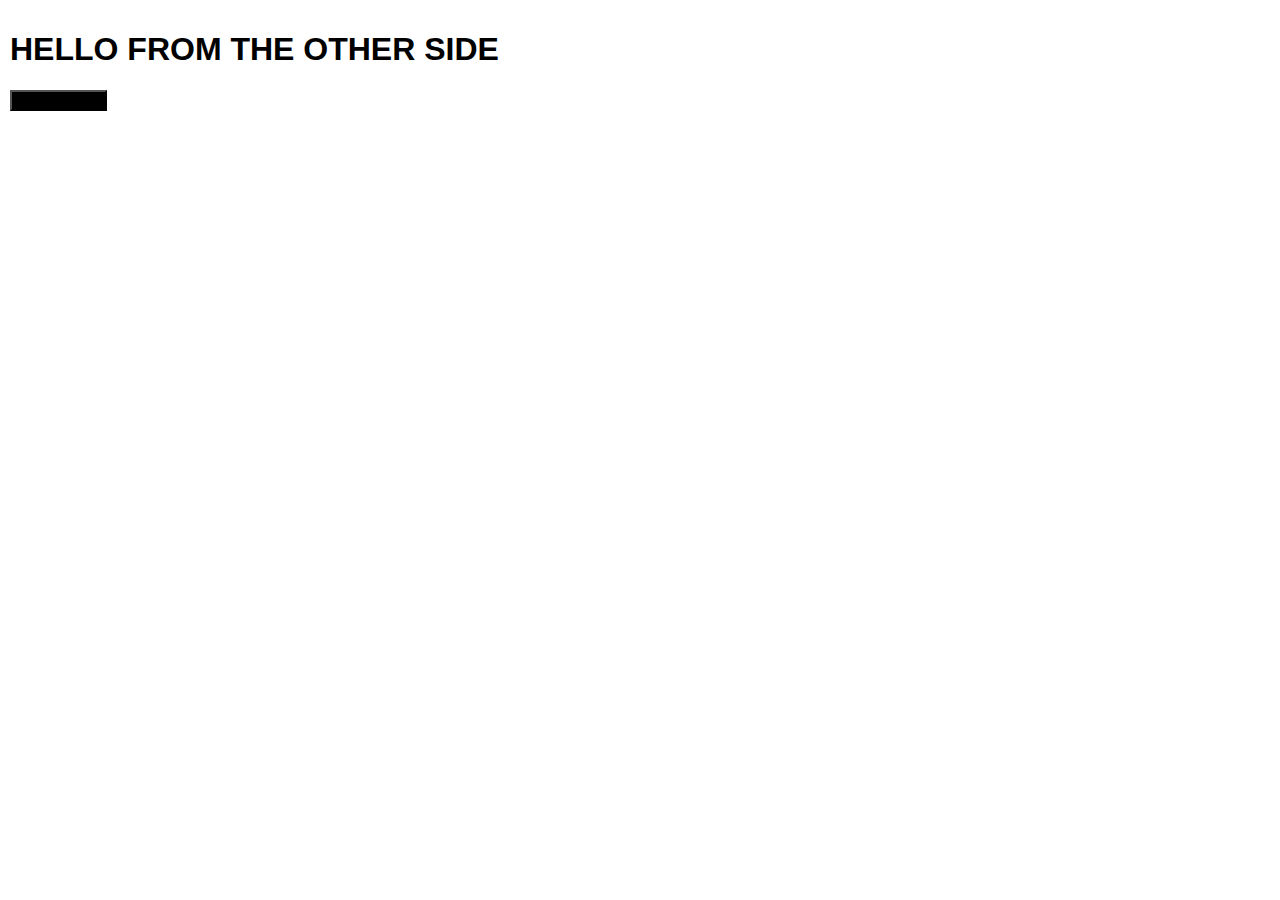
<file: web dev darkmode/index.html>
<!DOCTYPE html>
<html lang="en">
  <head>
    <meta charset="UTF-8" />
    <meta name="viewport" content="width=device-width, initial-scale=1.0" />
    <title>
      Dark Mode Switcher
    </title>
    <style>
      body {
        background-color: white;
        color: black;
        font-family: Helvetica, sans-serif;
        margin: 10px;
        text-transform: uppercase;
        display: grid;
      }
      button {
        background-color: black;
      }
    </style>
  </head>
  <body>
    <h1>
      hello from the other side
    </h1>
    <div>
      <button onclick="document.location='index-dark.html'" class="mybutton">
        DARK MODE
      </button>
    </div>
  </body>
</html>
</file>
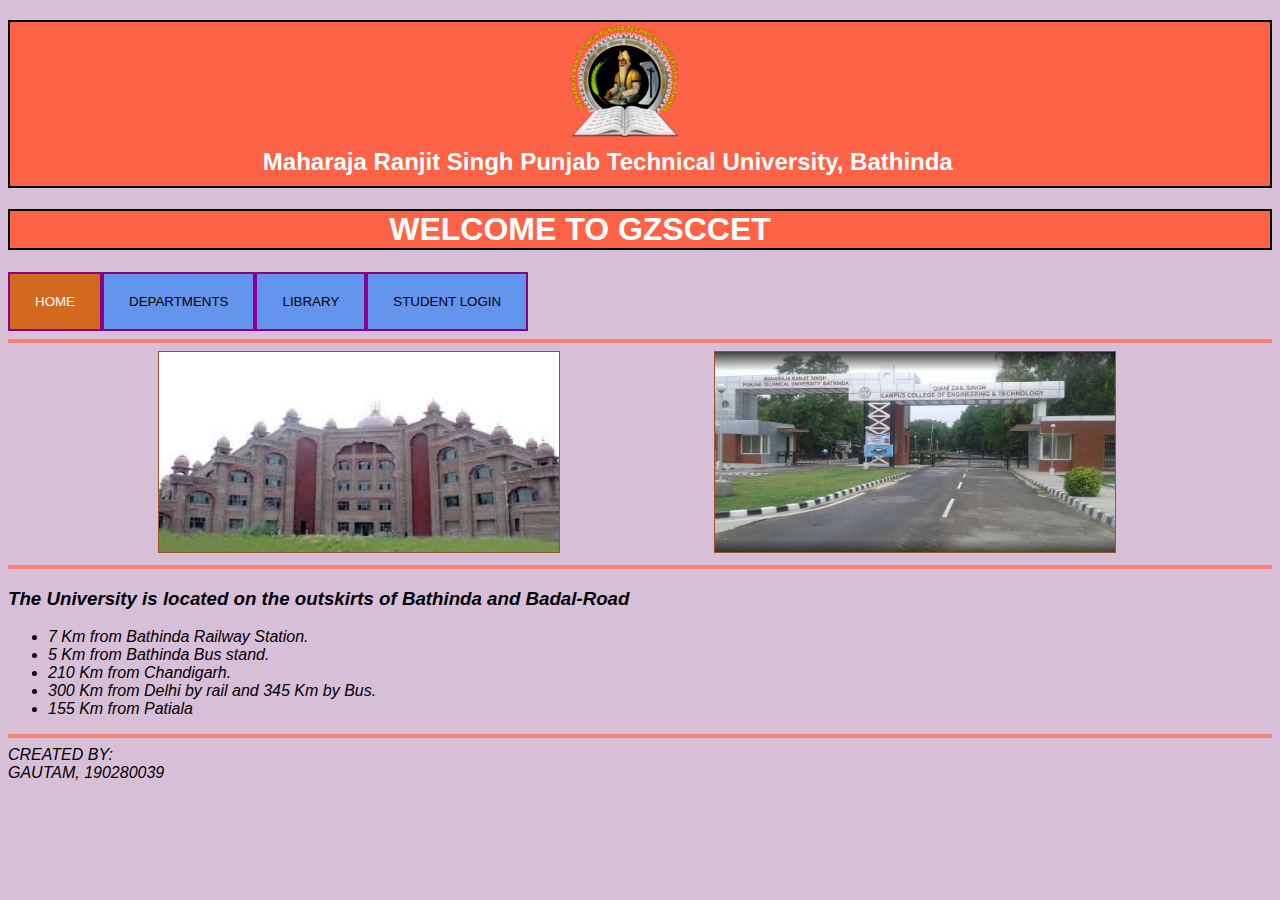
<file: Web Dev/index.html>
<!DOCTYPE html>
<html>
	<head>
		<title>
			HOME | GZSCCET
		</title>
		<link rel="stylesheet" href="style.css" />
	</head>
	<body>
		<div id="heading_welcome">
			<h2>
				<img src="gzs.jpg" alt="gzs cover image" />
				<br />
				Maharaja Ranjit Singh Punjab Technical University, Bathinda
			</h2>
			<h1>
				WELCOME TO
				<abbr
					title="Giani Zail Singh Campus College of Engineering and Technology"
				>
					GZSCCET
				</abbr>
			</h1>
		</div>
		<nav>
			<button onclick="document.location='index.html'" class="active">
				HOME
			</button>
			<button onclick="document.location='dept.html'">
				DEPARTMENTS
			</button>
			<button onclick="document.location='library.html'">
				LIBRARY
			</button>
			<button onclick="document.location='stulogin.html'">
				STUDENT LOGIN
			</button>
		</nav>
		<hr />
		<div>
			<address>
				<img src="mapgzs.jpg" alt="GZSCCET LOCATION" />
				<img src="map2gzs.jpg" alt="LOCATION 2" />
				<hr />
				<h3>
					The University is located on the outskirts of Bathinda and
					Badal-Road
				</h3>
				<ul>
					<li>7 Km from Bathinda Railway Station.</li>
					<li>5 Km from Bathinda Bus stand.</li>
					<li>210 Km from Chandigarh.</li>
					<li>300 Km from Delhi by rail and 345 Km by Bus.</li>
					<li>155 Km from Patiala</li>
				</ul>
			</address>
		</div>
		<div>
			<hr />
			<address>
				CREATED BY:
				<br />
				GAUTAM, 190280039
			</address>
		</div>
	</body>
</html>
</file>
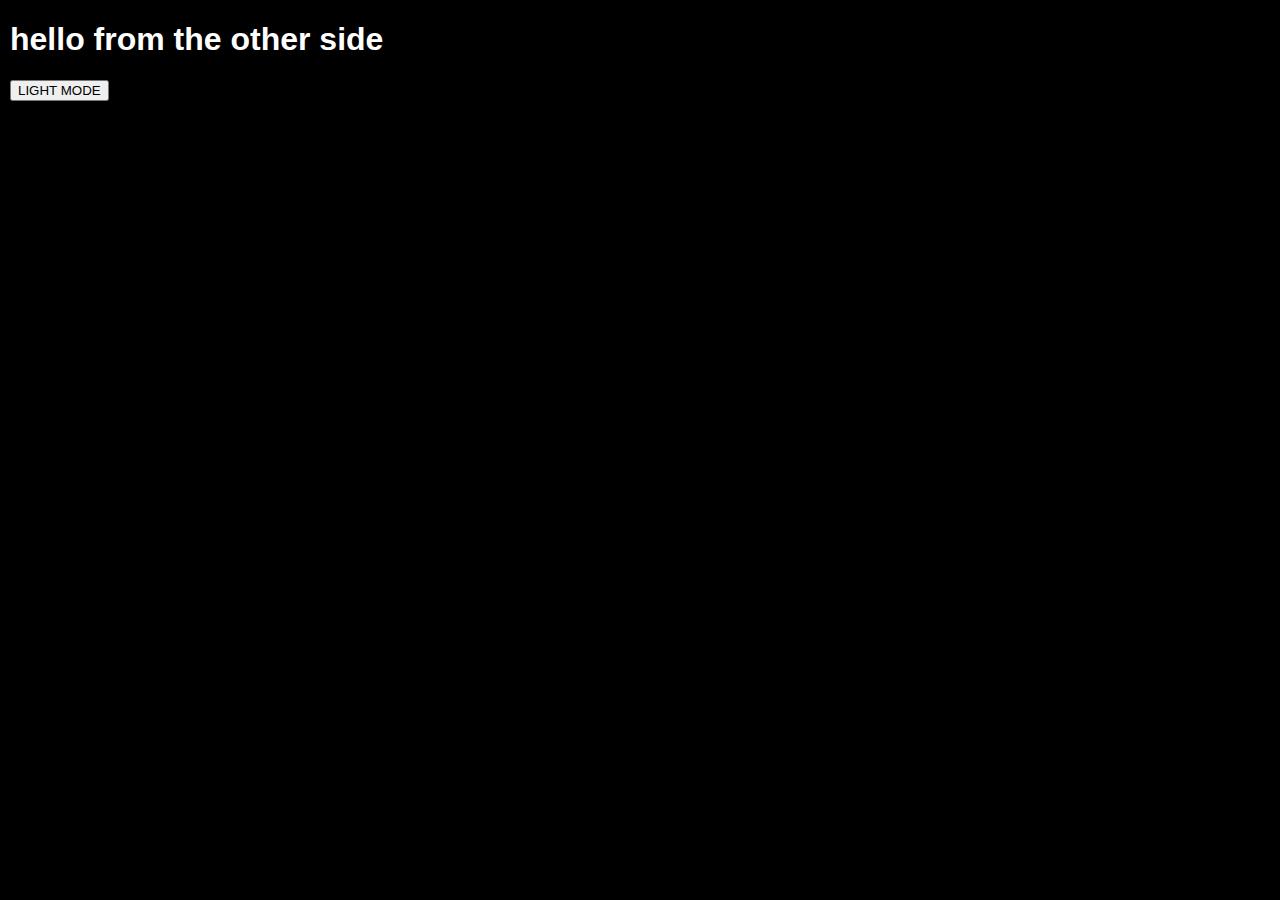
<file: web dev darkmode/index-dark.html>
<!DOCTYPE html>
<html lang="en">
  <head>
    <meta charset="UTF-8" />
    <meta name="viewport" content="width=device-width, initial-scale=1.0" />
    <title>
      Dark Mode Switcher
    </title>
    <style>
      body {
        color: white;
        background-color: black;
        font-family: Helvetica, sans-serif;
        margin: 10px;
      }
    </style>
  </head>
  <body>
    <h1>
      hello from the other side
    </h1>
    <div>
      <button onclick="document.location='index.html'">
        LIGHT MODE
      </button>
    </div>
  </body>
</html>
</file>
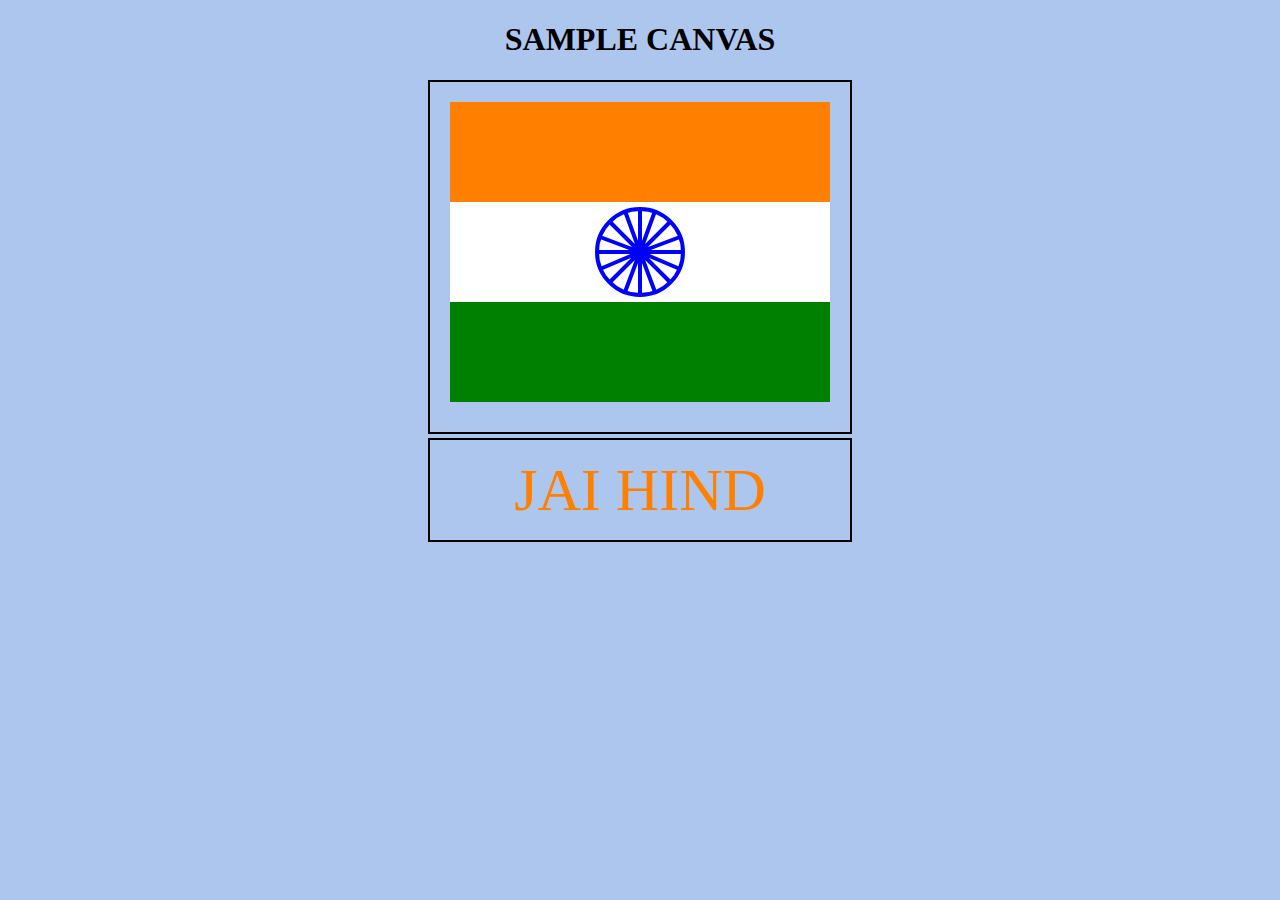
<file: web dev part 2/canvas.html>
<!DOCTYPE html>
<html lang="en">
  <head>
    <title>
      CANVAS
    </title>
    <link rel="stylesheet" href="style.css" />
  </head>
  <body>
    <h1>
      SAMPLE CANVAS
    </h1>
    <canvas id="mycanvas" height="350" width="420"> </canvas>
    <script>
      var canvas = document.getElementById("mycanvas");
      var ctx = canvas.getContext("2d");
      ctx.fillStyle = "#ff8000";
      ctx.fillRect(20, 20, 380, 100);
      ctx.fillStyle = "white";
      ctx.fillRect(20, 120, 380, 100);
      ctx.fillStyle = "green";
      ctx.fillRect(20, 220, 380, 100);

      ctx.beginPath();
      ctx.arc(210, 170, 43, 0, 2 * Math.PI);
      ctx.strokeStyle = "blue";
      ctx.lineWidth = 4;
      ctx.stroke();

      ctx.beginPath();
      ctx.arc(210, 170, 6, 0, 180);
      ctx.fillStyle = "blue";
      ctx.fill();

      ctx.moveTo(210, 170);
      ctx.lineTo(210, 127);
      ctx.moveTo(210, 170);
      ctx.lineTo(210, 213);

      ctx.moveTo(210, 170);
      ctx.lineTo(167, 170);
      ctx.moveTo(210, 170);
      ctx.lineTo(253, 170);

      ctx.moveTo(210, 170);
      ctx.lineTo(240, 200);
      ctx.moveTo(210, 170);
      ctx.lineTo(240, 140);

      ctx.moveTo(210, 170);
      ctx.lineTo(180, 140);
      ctx.moveTo(210, 170);
      ctx.lineTo(180, 200);

      ctx.moveTo(210, 170);
      ctx.lineTo(170, 155);
      ctx.moveTo(210, 170);
      ctx.lineTo(170, 187);

      ctx.moveTo(210, 170);
      ctx.lineTo(250, 187);
      ctx.moveTo(210, 170);
      ctx.lineTo(250, 155);

      ctx.moveTo(210, 170);
      ctx.lineTo(195, 129);
      ctx.moveTo(210, 170);
      ctx.lineTo(195, 210);

      ctx.moveTo(210, 170);
      ctx.lineTo(225, 129);
      ctx.moveTo(210, 170);
      ctx.lineTo(225, 210);

      ctx.stroke();
    </script>
    <br />
    <canvas id="canva2" height="100" width="420"></canvas>
    <script>
      var canva = document.getElementById("canva2");
      var draw = canva.getContext("2d");

      draw.font = "60px Futura";
      draw.fillStyle = "#ff8000";
      draw.textAlign = "center";
      draw.fillText("JAI HIND", 210, 70);
    </script>
  </body>
</html>
</file>
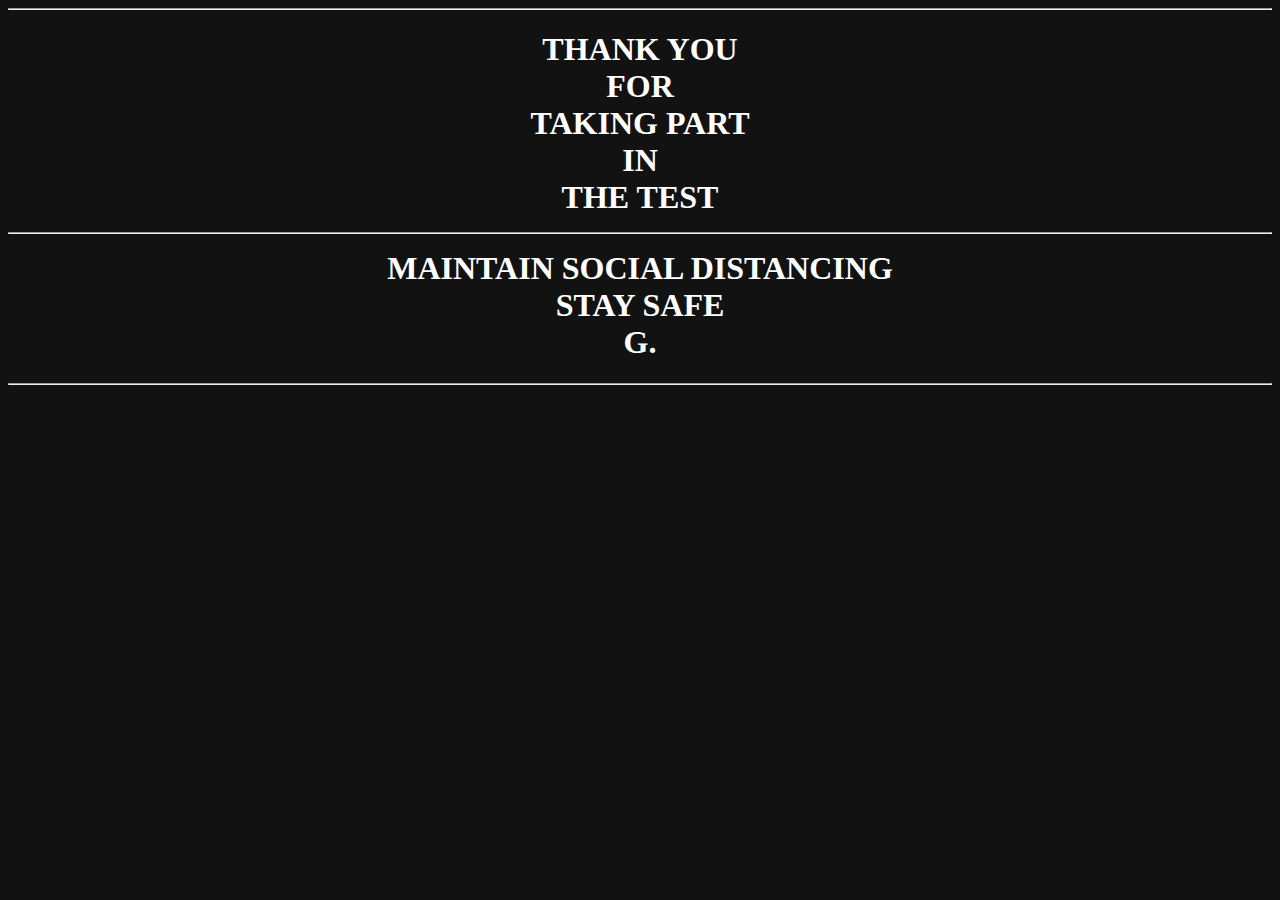
<file: Web Dev/aftersubmit.html>
<!DOCTYPE html>
<html>
  <head>
    <title>
      THANK YOU
    </title>
    <style>
      body {
        background-color: #121212;
        color: white;
      }
      h1 {
        font-family: "SF Pro Text";
        text-align: center;
      }
    </style>
  </head>
  <body>
    <hr />
    <h1>
      THANK YOU
      <br />
      FOR
      <br />
      TAKING PART
      <br />
      IN
      <br />
      THE TEST
      <br />
      <hr />
      MAINTAIN SOCIAL DISTANCING <br />
      STAY SAFE
      <br />
      G.
    </h1>
    <hr />
  </body>
</html>
</file>
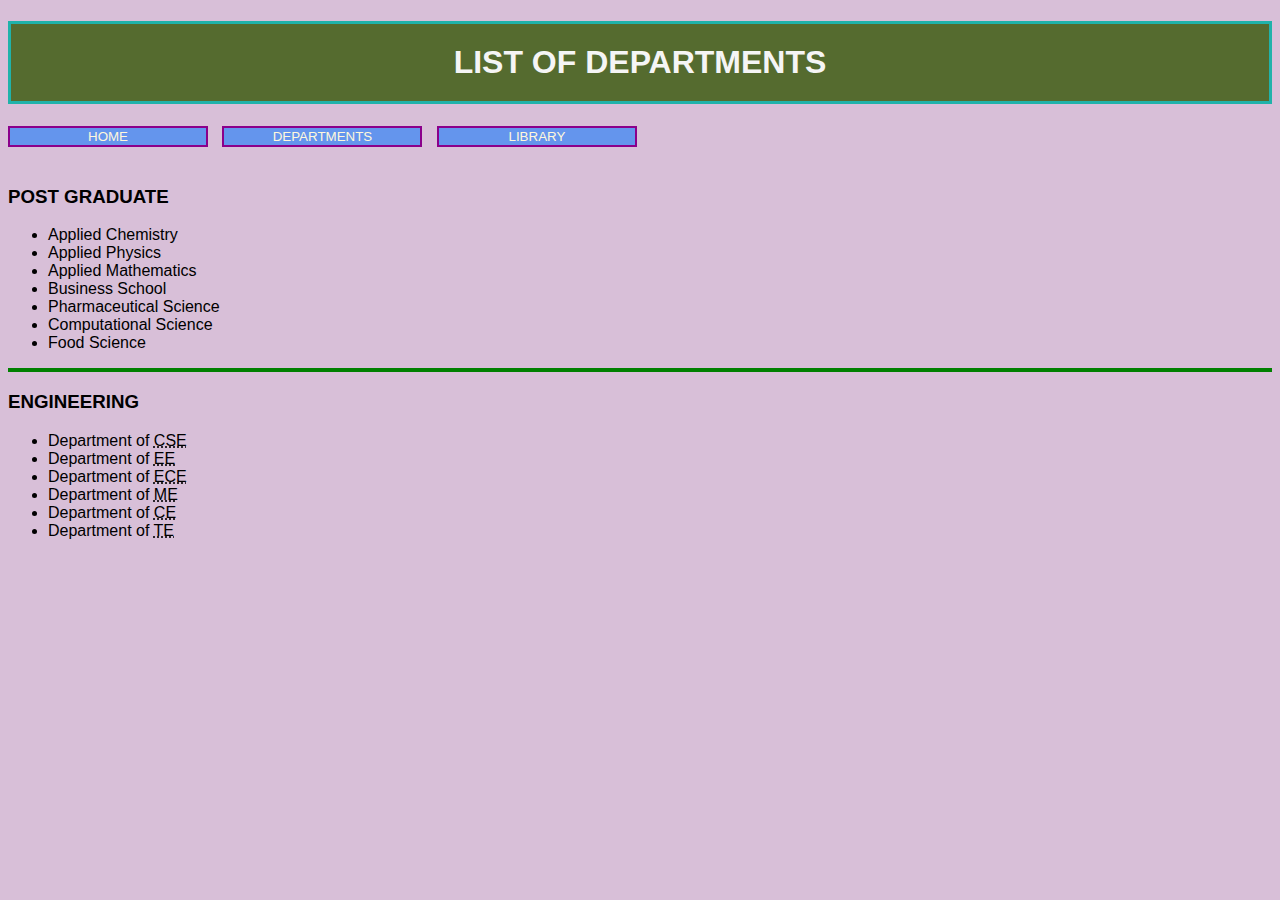
<file: Web Dev/dept.html>
<!DOCTYPE html>
<html>
  <head>
    <title>
      DEPARTMENTS | GZSCCET
    </title>
    <style>
      body {
        background-color: thistle;
        font-family: "Helvetica";
      }
      h1 {
        text-align: center;
        width: auto;
        padding: 20px;
        background-color: darkolivegreen;
        color: whitesmoke;
        border: 3px solid lightseagreen;
      }
      button {
        border: 2px solid darkmagenta;
        width: 200px;
        background-color: cornflowerblue;
        color: cornsilk;
        margin-right: 10px;
        margin-bottom: 20px;
      }
      ul {
        font-family: "Arial";
      }
      hr {
        border: 2px solid green;
      }
    </style>
  </head>
  <body>
    <h1>LIST OF DEPARTMENTS</h1>
    <button onclick="document.location='index.html'">
      HOME
    </button>
    <button onclick="document.location='index.html'">
      DEPARTMENTS
    </button>
    <button onclick="document.location='library.html'">
      LIBRARY
    </button>
    <br />
    <h3>POST GRADUATE</h3>
    <ul>
      <li>Applied Chemistry</li>
      <li>Applied Physics</li>
      <li>Applied Mathematics</li>
      <li>Business School</li>
      <li>Pharmaceutical Science</li>
      <li>Computational Science</li>
      <li>Food Science</li>
    </ul>
    <hr />
    <h3>ENGINEERING</h3>
    <ul>
      <li>
        Department of <abbr title="Computer Science and Engineering">CSE</abbr>
      </li>
      <li>Department of <abbr title="Electrical Engineering">EE</abbr></li>
      <li>
        Department of
        <abbr title="Electrical and Communication Engineering">ECE</abbr>
      </li>
      <li>Department of <abbr title="Mechanical Engineering">ME</abbr></li>
      <li>Department of <abbr title="Civil Engineering">CE</abbr></li>
      <li>Department of <abbr title="Textile Engineering">TE</abbr></li>
    </ul>
  </body>
</html>
</file>
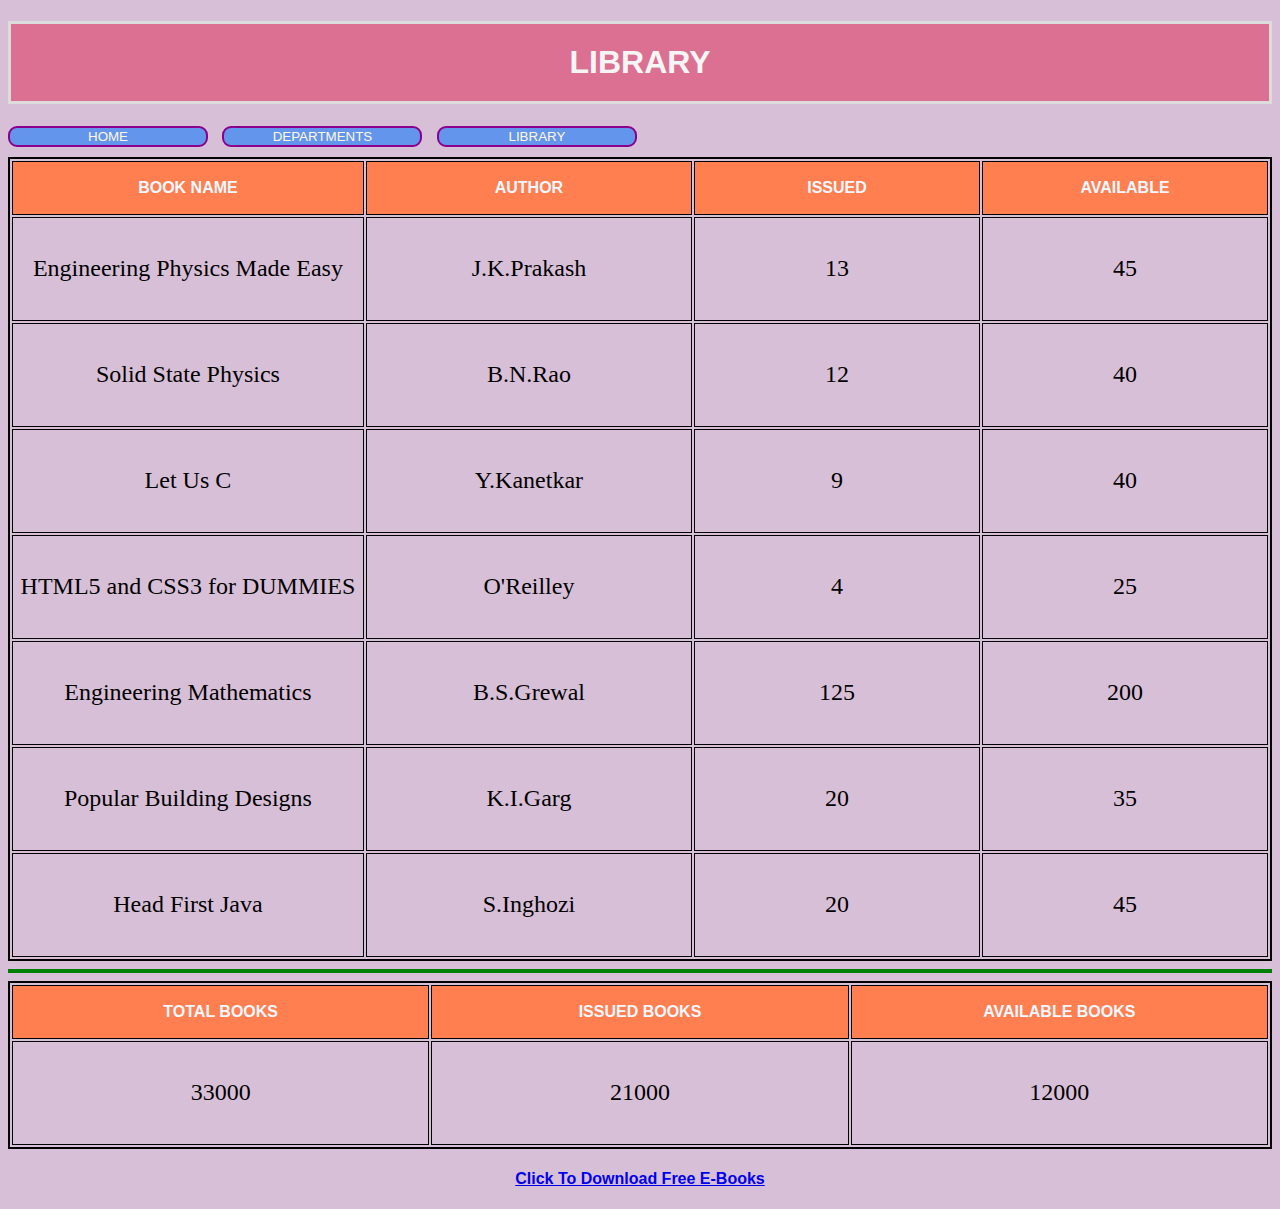
<file: Web Dev/library.html>
<!DOCTYPE html>
<html>
  <head>
    <title>LIBRARY | GZSCCET</title>
    <link rel="stylesheet" href="stylelib.css" />
  </head>
  <body>
    <h1>
      LIBRARY
    </h1>
    <button onclick="document.location='index.html'">
      HOME
    </button>
    <button onclick="document.location='dept.html'">
      DEPARTMENTS
    </button>
    <button onclick="document.location='index.html'">
      LIBRARY
    </button>
    <table>
      <th>BOOK NAME</th>
      <th>AUTHOR</th>
      <th>ISSUED</th>
      <th>AVAILABLE</th>
        <tr>
          <td>Engineering Physics Made Easy</td>
          <td>J.K.Prakash</td>
          <td>13</td>
          <td>45</td>
        </tr>
        <tr>
          <td>Solid State Physics</td>
          <td>B.N.Rao</td>
          <td>12</td>
          <td>40</td>
        </tr>
        <tr>
          <td>Let Us C</td>
          <td>Y.Kanetkar</td>
          <td>9</td>
          <td>40</td>
        </tr>
        <tr>
          <td>HTML5 and CSS3 for DUMMIES</td>
          <td>O'Reilley</td>
          <td>4</td>
          <td>25</td>
        </tr>
        <tr>
          <td>Engineering Mathematics</td>
          <td>B.S.Grewal</td>
          <td>125</td>
          <td>200</td>
        </tr>
        <tr>
          <td>Popular Building Designs</td>
          <td>K.I.Garg</td>
          <td>20</td>
          <td>35</td>
        </tr>
        <tr>
          <td>Head First Java</td>
          <td>S.Inghozi</td>
          <td>20</td>
          <td>45</td>
        </tr>
      </th>
    </table>

    <hr />
    <table>
      <th>TOTAL BOOKS</th>
      <th>ISSUED BOOKS</th>
      <th>AVAILABLE BOOKS</th>
      <tr>
        <td>33000</td>
        <td>21000</td>
        <td>12000</td>
      </tr>
    </table>
    <h4>
      <a
        href="https://github.com/EbookFoundation/free-programming-books/blob/master/free-programming-books.md#c"
        >Click To Download Free E-Books</a
      >
    </h4>
  </body>
</html>
</file>
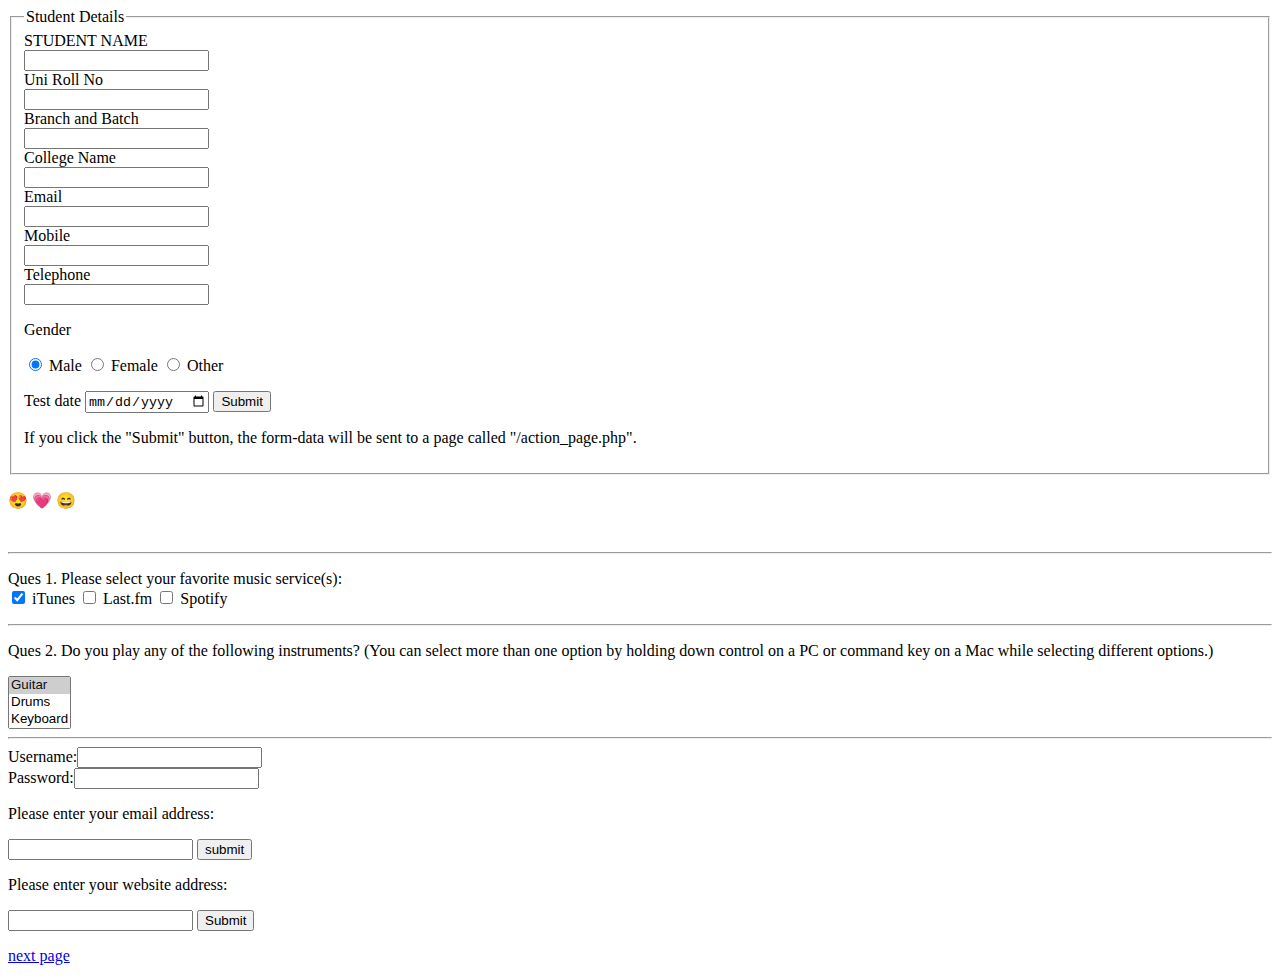
<file: Web Dev/sample.html>
<html>
<title>MCQ Test</Title>
<form>

	<fieldset>
	<legend>Student Details</legend>
		<label>STUDENT NAME <br /> <input type="text" name="name" /></label><br />
		<label>Uni Roll No <br /> <input type="text" name="roll no" /></label><br />
		<label>Branch and Batch <br /> <input type="text" name="CSE 2019" /></label><br/>
		<label>College Name<br /> <input type="text" name="college name" /></label><br/>
		<label>Email<br /> <input type="text" name="email" /></label><br />
		<label>Mobile<br /> <input type="text" name="mobile" /></label><br />
		<label>Telephone<br /> <input type="text" name="telephone" /></label>
				
		<p>Gender</p>
 		<input type="radio" name="Gender" value="Male " checked="checked" /> Male
 		<input type="radio" name="Gender" value="Female" />  Female
 		<input type="radio" name="Gender" value="Other" />  Other
		</p>
		
		<label>Test date </label> <input type="date" name="Test" />
		
		<input type="submit" value="Submit">
		<p>If you click the "Submit" button, the form-data will be sent to a page called "/action_page.php".</p>	
	</fieldset>


<p>&#128525; &#128151; &#128516</p><br/>
<hr/>

<p>Ques 1. Please select your favorite music service(s): <br />
 <input type="checkbox" name="service" value="itunes" checked="checked" /> iTunes
 <input type="checkbox" name="service" value="lastfm" /> Last.fm
 <input type="checkbox" name="service" value="spotify" /> Spotify
</p>
<hr/>


<p>Ques 2. Do you play any of the following instruments?
 (You can select more than one option by holding down control on a PC or command key on a Mac while selecting different options.)</p>
<select name="instruments" size="3" multiple="multiple">
 <option value="guitar" selected="selected"> Guitar</option>
 <option value="drums">Drums</option>
 <option value="keyboard"  >Keyboard</option>  
 <option value="bass">Bass</option>
</select>
<hr/>


<label for="username">Username:</label><input type="text" name="username" required="required" /><br />
<label for="password">Password:</label><input type="password" name="password" required="required" />

<p>Please enter your email address:</p>
<input type="email" name="email" />
<input type="submit" value="submit" />

<p>Please enter your website address:</p>
<input type="url" name="website" />
<input type="submit" value="Submit" />



<p><a href=2.htm> next page </a> </p>

</form>
</html>
</file>
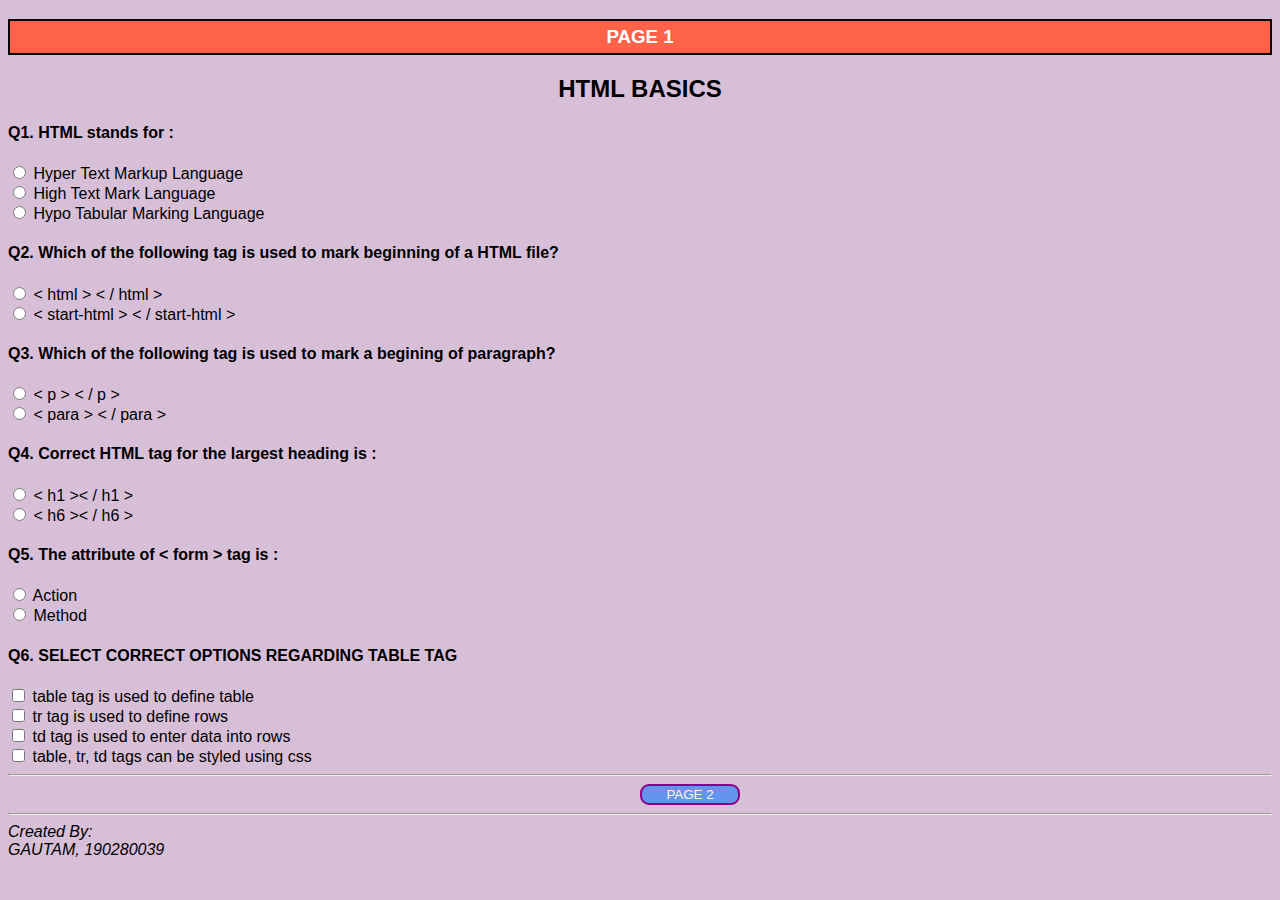
<file: Web Dev/stuadd.html>
<!DOCTYPE html>
<html>
  <head>
    <title>
      PAGE 1 | FORM
    </title>
    <style>
      body {
        background-color: thistle;
        font-family: "SF Pro Display", "Arial";
      }
      h3 {
        background-color: tomato;
        color: white;
        text-align: center;
        padding: 5px;
        border: 2px solid black;
      }
      h2 {
        text-align: center;
      }
      abbr {
        text-decoration: none;
      }
      button {
        border: 2px solid darkmagenta;
        width: 100px;
        background-color: cornflowerblue;
        color: cornsilk;
        margin-left: 50%;
        border-radius: 9px;
      }
      fieldset legend {
        text-align: left;
        font-size: 32px;
        background-color: thistle;
        color: teal;
        font-family: "SF UI Display", "Segoe UI";
      }
      fieldset {
        text-align: center;
        border: 2px solid black;
        background-color: blanchedalmond;
      }
    </style>
  </head>
  <body>
    <h3>PAGE 1</h3>
    <form>
      <h2>HTML BASICS</h2>
      <h4>Q1. HTML stands for :</h4>
      <input
        type="radio"
        id="option1"
        name="q1"
        value="Hyper Text Markup Language"
      />
      <label for="option1">Hyper Text Markup Language</label><br />
      <input
        type="radio"
        id="option2"
        name="q1"
        value="High Text Mark Language"
      />
      <label for="option2">High Text Mark Language</label><br />
      <input
        type="radio"
        id="option3"
        name="q1"
        value="Hypo Tabular Marking Language"
      />
      <label for="option3">Hypo Tabular Marking Language</label><br />

      <h4>
        Q2. Which of the following tag is used to mark beginning of a HTML file?
      </h4>
      <input type="radio" id="option1" name="q2" value="<html> </html>" />
      <label for="option1"> < html > < / html > </label><br />
      <input
        type="radio"
        id="option2"
        name="q2"
        value="<start-html> </start-html>"
      />
      <label for="option2">< start-html > < / start-html ></label><br />

      <h4>
        Q3. Which of the following tag is used to mark a begining of paragraph?
      </h4>
      <input type="radio" id="option1" name="q3" value="<p> </p>" />
      <label for="option1">
        < p > < / p >
      </label>
      <br />
      <input type="radio" id="option2" name="q3" value="<para> </para>" />
      <label for="option2">
        < para > < / para >
      </label>
      <br />

      <h4>Q4. Correct HTML tag for the largest heading is :</h4>
      <input type="radio" id="option1" name="q4" value="h1" />
      <label for="option1">< h1 >< / h1 ></label><br />
      <input type="radio" id="option2" name="q4" value="h6" />
      <label for="option2">
        < h6 >< / h6 >
      </label>
      <br />

      <h4>Q5. The attribute of < form > tag is :</h4>
      <input type="radio" id="option1" name="q5" value="Action" />
      <label for="option1">
        Action
      </label>
      <br />
      <input type="radio" id="option2" name="q5" value="Method" />
      <label for="option2">
        Method
      </label>
      <br />
      <h4>Q6. SELECT CORRECT OPTIONS REGARDING TABLE TAG</h4>
      <input type="checkbox" name="values" value="1" /> table tag is used to
      define table <br />
      <input type="checkbox" name="values" value="2" /> tr tag is used to define
      rows <br />
      <input type="checkbox" name="values" value="3" /> td tag is used to enter
      data into rows <br />
      <input type="checkbox" name="values" value="4" /> table, tr, td tags can
      be styled using css <br />
      <hr />
    </form>
    <button onclick="document.location='stuadd2.html'">PAGE 2</button>
    <hr />
    <address>
      Created By: <br />
      GAUTAM, 190280039
    </address>
  </body>
</html>
</file>
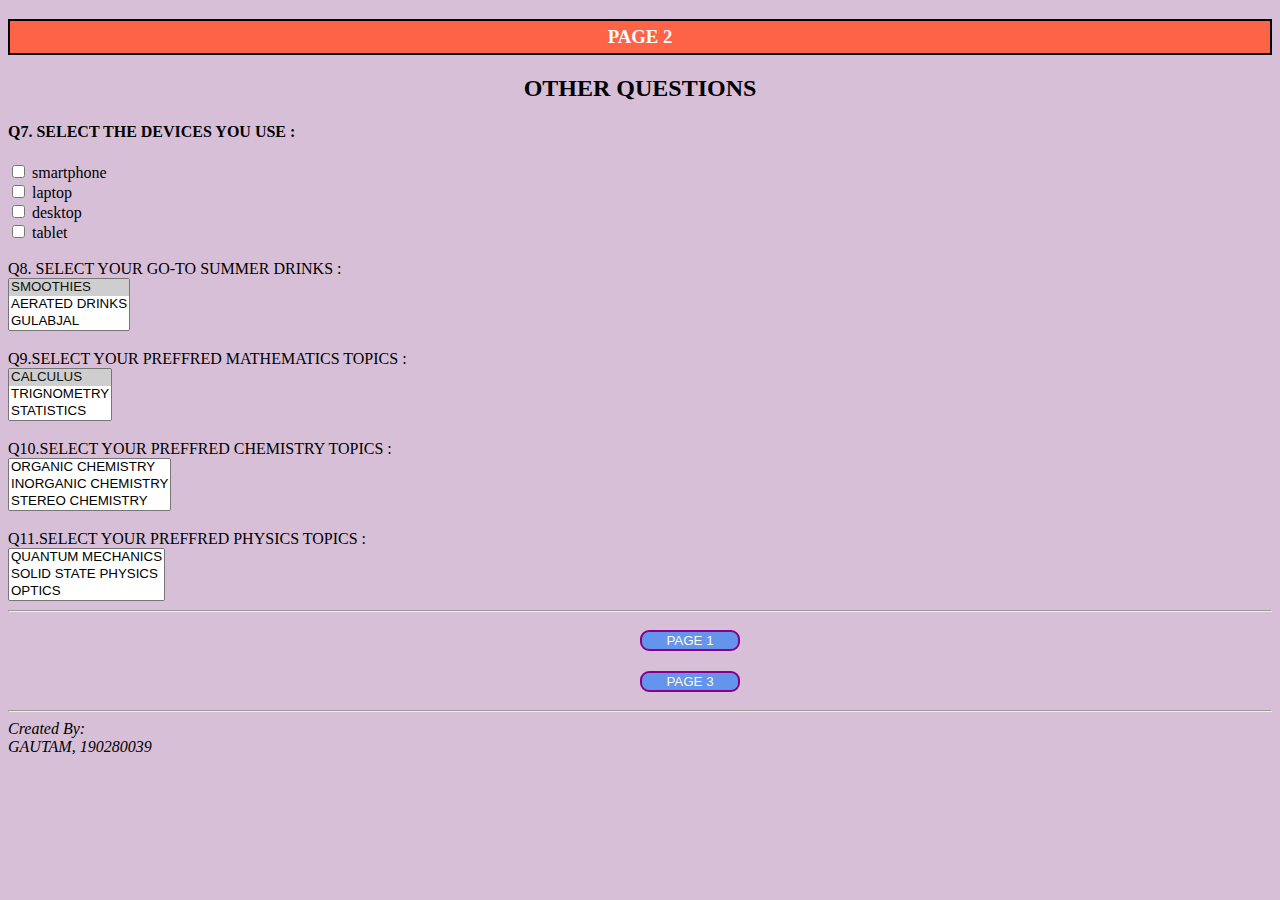
<file: Web Dev/stuadd2.html>
<!DOCTYPE html>
<html>
  <head>
    <title>
      PAGE 2 | FORM
    </title>
    <style>
      body {
        background-color: thistle;
        font-family: "SF UI Display";
      }
      h3 {
        background-color: tomato;
        color: white;
        text-align: center;
        padding: 5px;
        border: 2px solid black;
      }
      h2 {
        text-align: center;
      }
      button {
        border: 2px solid darkmagenta;
        width: 100px;
        background-color: cornflowerblue;
        color: cornsilk;
        margin-left: 50%;
        border-radius: 9px;
        text-align: center;
        margin-top: 10px;
        margin-bottom: 10px;
      }
    </style>
  </head>
  <body>
    <h3>PAGE 2</h3>
    <form>
      <h2>OTHER QUESTIONS</h2>
      <h4>Q7. SELECT THE DEVICES YOU USE :</h4>
      <input type="checkbox" name="values" value="1" />
      smartphone
      <br />
      <input type="checkbox" name="values" value="2" />
      laptop
      <br />
      <input type="checkbox" name="values" value="3" />
      desktop
      <br />
      <input type="checkbox" name="values" value="4" />
      tablet
      <br />
      <br />
      <label>Q8. SELECT YOUR GO-TO SUMMER DRINKS :</label>
      <br />
      <select name="drinks" size="3" multiple="multiple">
        <option value="smoothies" selected="selected">SMOOTHIES</option>
        <option value="aerated drinks">AERATED DRINKS</option>
        <option value="gulabsharbat">GULABJAL</option>
        <option value="lassi">LASSI</option>
        <option value="ice tea">ICED TEA</option>
      </select>
      <br />
      <br />
      <label>Q9.SELECT YOUR PREFFRED MATHEMATICS TOPICS :</label>
      <br />
      <select name="subjects" size="3" multiple="multiple">
        <option value="calculus" selected="selected">CALCULUS</option>
        <option value="trigno">TRIGNOMETRY</option>
        <option value="stats">STATISTICS</option>
        <option value="prob">PROBABILITY</option>
      </select>
      <br />
      <br />
      <label>Q10.SELECT YOUR PREFFRED CHEMISTRY TOPICS :</label>
      <br />
      <select name="chemsubjects" size="3" multiple="multiple">
        <option value="orgchem">ORGANIC CHEMISTRY</option>
        <option value="inorgchem">INORGANIC CHEMISTRY</option>
        <option value="stereochem">STEREO CHEMISTRY</option>
        <option value="physchem">PHYSICAL CHEMISTRY</option>
        <option value="spectro">SPECTROSCOPY</option>
      </select>
      <br />
      <br />
      <label>Q11.SELECT YOUR PREFFRED PHYSICS TOPICS :</label>
      <br />
      <select name="physubjects" size="3" multiple="multiple">
        <option value="quantum">QUANTUM MECHANICS</option>
        <option value="solid state">SOLID STATE PHYSICS</option>
        <option value="optics">OPTICS</option>
        <option value="thermodynamics">THERMODYNAMICS</option>
        <option value="nuclear physics">NUCLEAR PHYSICS</option>
      </select>
    </form>
    <hr />
    <button onclick="document.location='stuadd.html'">
      PAGE 1
    </button>
    <button onclick="document.location='sturev.html'">
      PAGE 3
    </button>
    <hr />
    <address>
      Created By:
      <br />
      GAUTAM, 190280039
    </address>
  </body>
</html>
</file>
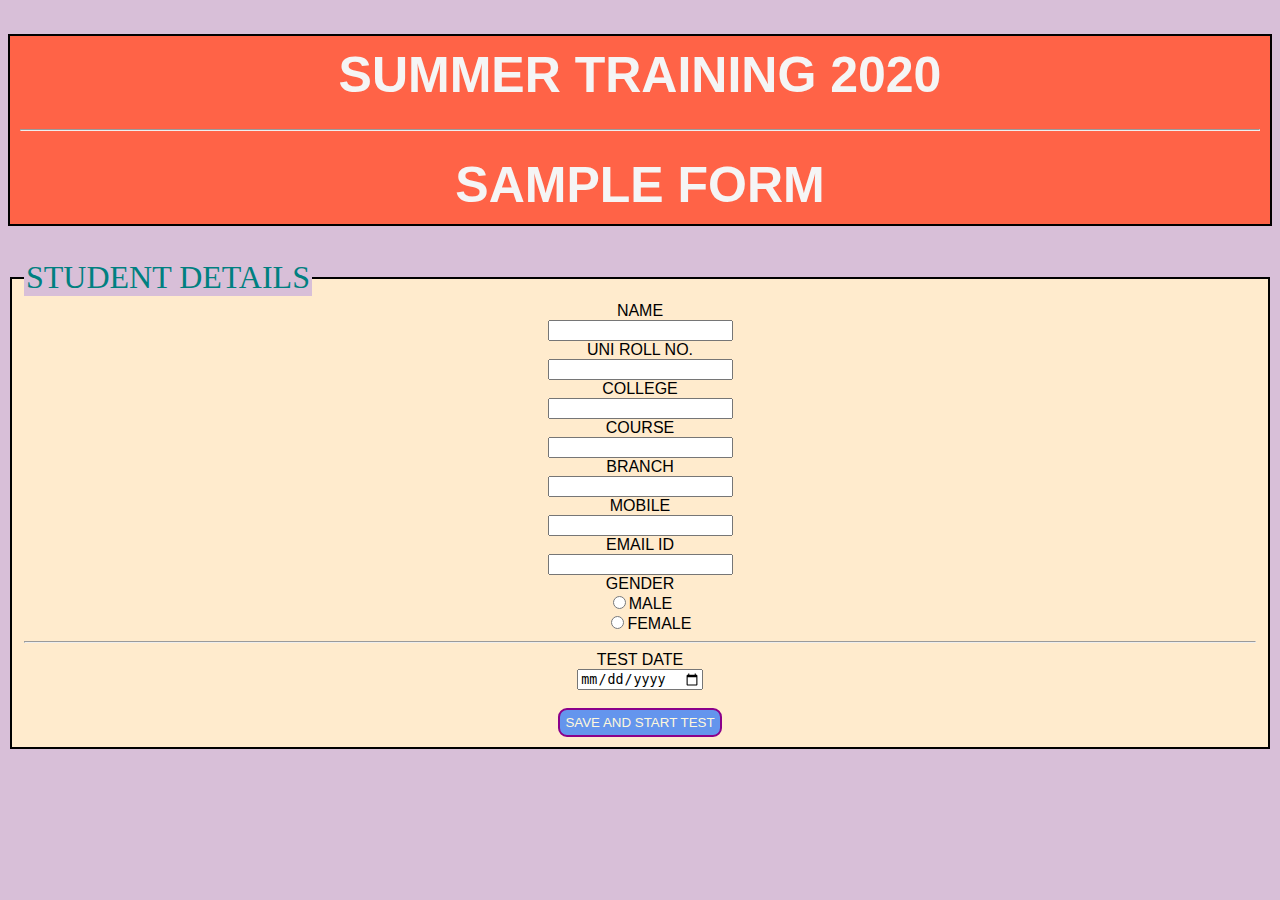
<file: Web Dev/studetails.html>
<!DOCTYPE html>
<html>
  <head>
    <title>
      STUDENT DETAILS
    </title>
    <style>
      body {
        background-color: thistle;
        font-family: "Helvetica";
      }
      abbr {
        text-decoration: none;
      }
      fieldset legend {
        text-align: left;
        font-size: 32px;
        background-color: thistle;
        color: teal;
        font-family: "SF UI Display", "Segoe UI";
      }
      fieldset {
        text-align: center;
        border: 2px solid black;
        background-color: blanchedalmond;
      }
      #endbtn {
        background-color: cornflowerblue;
        color: cornsilk;
        padding: 5px;
        border: 2px solid darkmagenta;
        border-radius: 9px;
      }
      h1 {
        text-align: center;
        font-size: 50px;
        background-color: tomato;
        color: whitesmoke;
        border: 2px solid black;
        padding: 10px;
      }
    </style>
  </head>
  <body>
    <h1>
      SUMMER TRAINING 2020
      <hr />
      SAMPLE FORM
    </h1>
    <form action="stuadd.html">
      <fieldset>
        <legend>
          STUDENT DETAILS
        </legend>
        <label id="details">
          NAME
        </label>
        <br />
        <input type="text" name="stname" required="required" />
        <br />

        <label id="details">
          <abbr title="UNIVERSITY">UNI</abbr> ROLL NO.
          <br />
        </label>
        <input type="text" name="uniroll" required="required" />
        <br />

        <label id="details">
          COLLEGE
        </label>
        <br />
        <input type="text" name="college" required="required" />
        <br />

        <label id="details">
          COURSE
        </label>
        <br />
        <input type="text" name="course" required="required" />
        <br />

        <label id="details">
          BRANCH
        </label>
        <br />
        <input type="text" name="branch" required="required" />
        <br />

        <label id="details">
          MOBILE
        </label>
        <br />
        <input type="text" name="contact" required="required" />

        <br />
        <label id="details">
          EMAIL ID
        </label>
        <br />
        <input type="email" name="email" required="required" />
        <br />

        <label id="details"> GENDER <br /> </label>
        <input type="radio" name="gender" value="MALE" />MALE <br />
        &nbsp &nbsp
        <input type="radio" name="gender" value="FEMALE" />FEMALE
        <br />
        <hr />
        <label>
          TEST DATE
        </label>
        <br />
        <input type="date" name="date" />
        <br />
        <br />
        <input type="submit" value="SAVE AND START TEST" id="endbtn" />
      </fieldset>
    </form>
  </body>
</html>
</file>
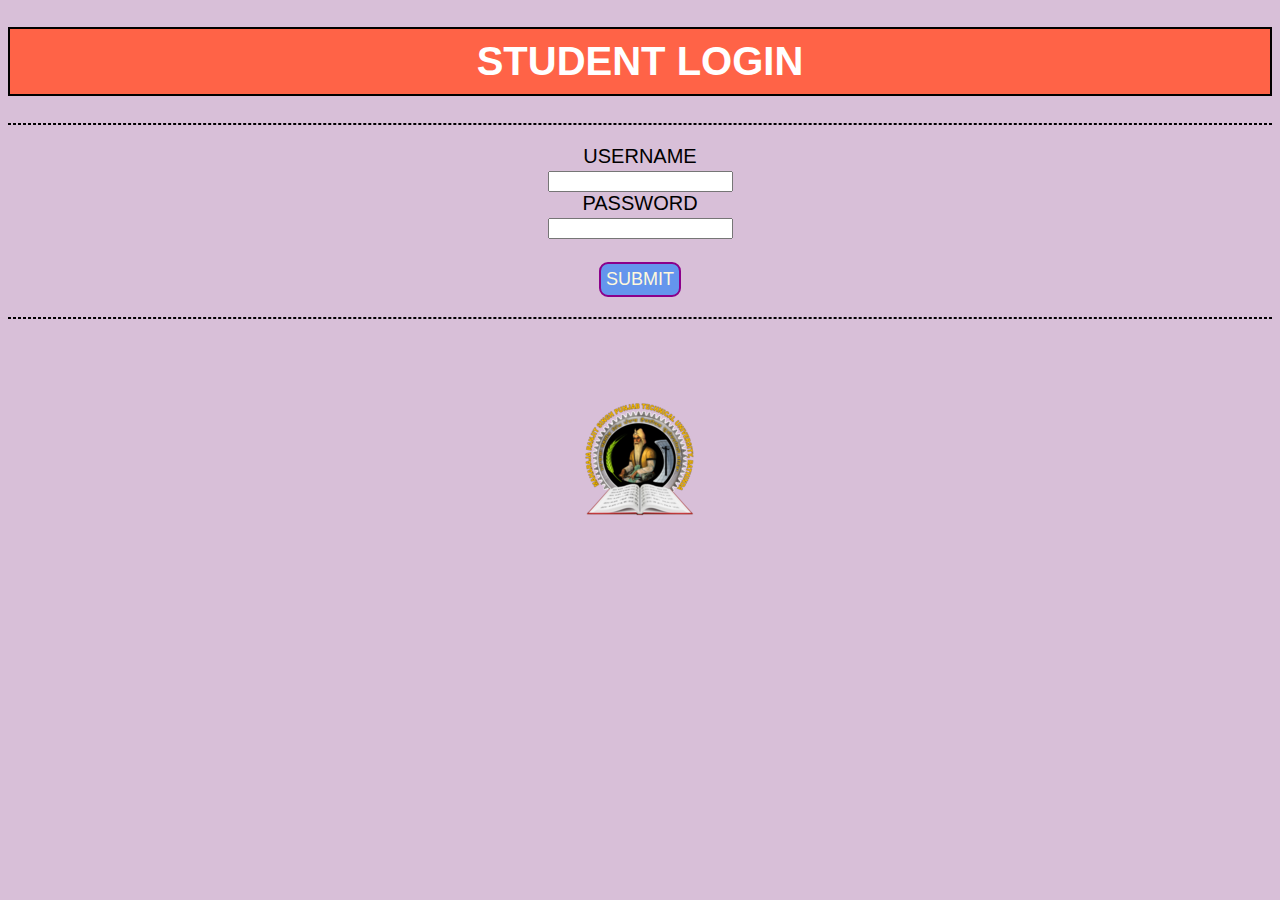
<file: Web Dev/stulogin.html>
<!DOCTYPE html>
<html>
  <head>
    <title>
      STUDENT LOGIN
    </title>
    <style>
      body {
        background-image: url(gzs.jpg);
        background-position-x: center;
        background-position-y: 400px;
        background-repeat: no-repeat;
        background-color: thistle;
        font-family: "Helvetica", "SF UI Display", "Arial";
        font-size: 20px;
        margin-top: 20px;
      }
      form {
        text-align: center;
      }
      h1 {
        font-family: "Helvetica", "SF Pro Display";
        background-color: tomato;
        text-align: center;
        color: white;
        border: 2px solid black;
        padding: 10px;
      }
      p{
          border: 1px dashed black;
          width: auto;
      }
      #button{
        font-size: 18px;
        background-color: cornflowerblue;
        border: 2px solid darkmagenta;
        color: cornsilk;
        border-radius: 9px;
        padding: 5px;
        width: auto;
      }
    </style>
  </head>
  <body>
    <h1>STUDENT LOGIN</h1>
    <p>
    <form action="studetails.html">
      <label for="username">
        USERNAME
      </label>
      <br />
      <input type="text" name="username" required="required" />
      <br />
      <label for="password">
        PASSWORD
      </label>
      <br />
      <input type="password" name="password" required="required" />
      <br />
      <br />
      <input type="submit" value="SUBMIT" id="button"/>
    </form>
    </p>
  </body>
</html>
</file>
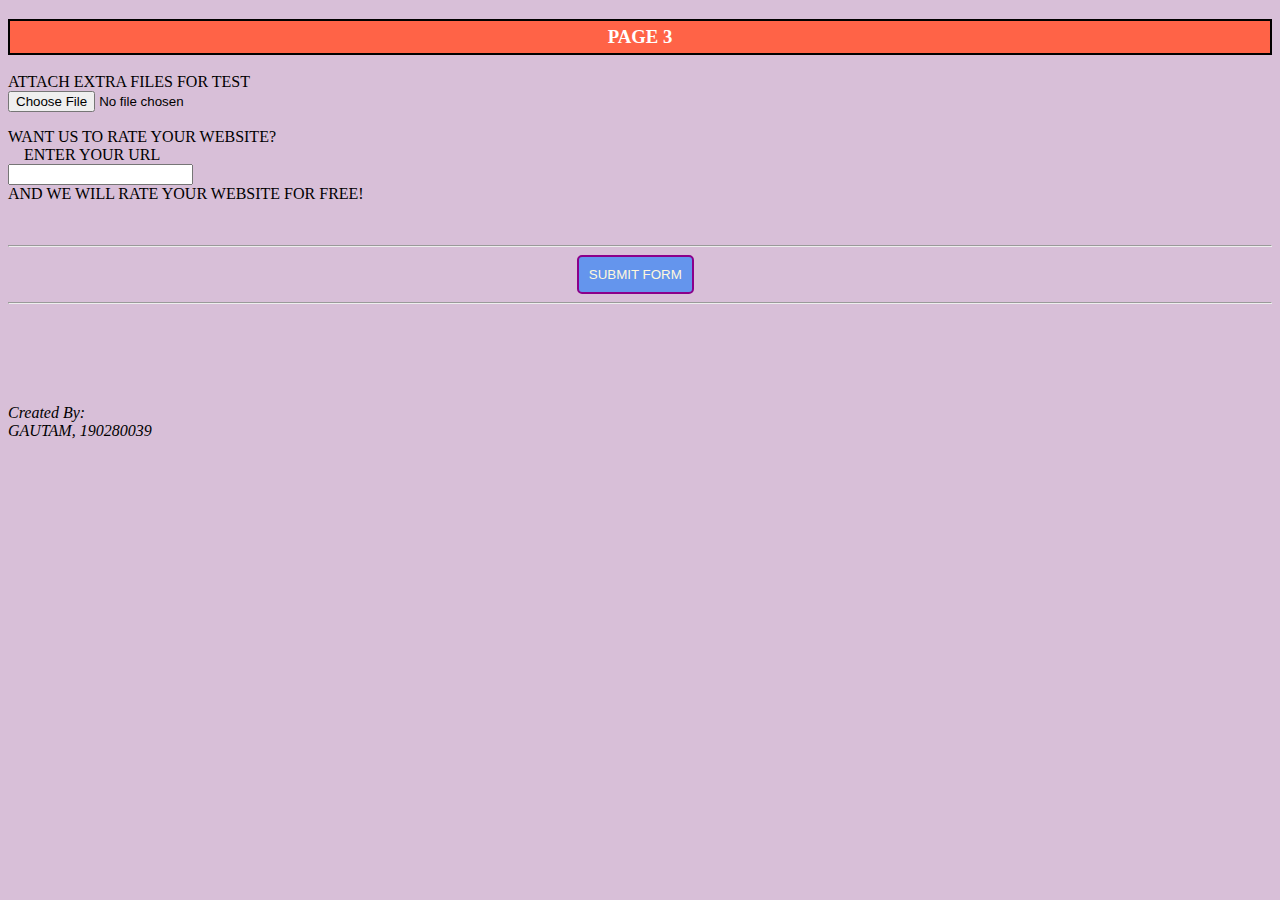
<file: Web Dev/sturev.html>
<!DOCTYPE html>
<html>
  <head>
    <title>
      PAGE 3 | FORM
    </title>
    <style>
      body {
        background-color: thistle;
        font-family: "SF Pro Text", "Segoe UI";
      }
      h3 {
        background-color: tomato;
        color: white;
        text-align: center;
        padding: 5px;
        border: 2px solid black;
      }
      #endbtn {
        border: 2px solid darkmagenta;
        background-color: cornflowerblue;
        color: cornsilk;
        border-radius: 5px;
        padding: 10px;
        position: relative;
        left: 45%;
      }
      address {
        margin-top: 100px;
      }
    </style>
  </head>
  <body>
    <h3>PAGE 3</h3>
    <form action="aftersubmit.html">
      <label>ATTACH EXTRA FILES FOR TEST</label>
      <br />
      <input type="file" name="notesfile" />
      <p>
        WANT US TO RATE YOUR WEBSITE? <br />
        &nbsp &nbsp ENTER YOUR URL <br />
        <input type="url" name="website" id="website" />
        <br />
        AND WE WILL RATE YOUR WEBSITE FOR FREE!
      </p>
      <br />
      <hr />
      <input type="submit" value="SUBMIT FORM" id="endbtn" />
    </form>
    <hr />
    <address>
      Created By:
      <br />
      GAUTAM, 190280039
    </address>
  </body>
</html>
</file>
<file: Web Dev/style.css>
body {
	background-color: thistle;
}
h1 {
	background-color: tomato;
	border: 2px solid black;
	font-family: "Helvetica", "Segoe UI";
	padding-left: 30%;
	color: white;
}
h2 {
	font-family: "SF Pro Display", "Arial";
	padding-left: 20%;
	padding-bottom: 10px;
	background-color: tomato;
	color: white;
	border: 2px solid black;
}
h2 img {
	margin: 0px;
	padding-left: 30%;
}
nav {
	width: 100%;
	overflow: hidden;
	display: block;
	padding: 0;
	margin: 0;
}
nav button {
	float: left;
	margin: 0;
	padding: 20px 25px;
	border: 2px solid darkmagenta;
	background-color: cornflowerblue;
}
nav button.active {
	background-color: chocolate;
	color: white;
}
nav button:hover {
	transform: scale(1.2);
}
abbr {
	text-decoration: none;
}
address {
	font-family: Arial, Helvetica, sans-serif;
}
address img {
	margin-left: 40px;
	width: 400px;
	border: 1px solid sienna;
	height: 200px;
	margin-left: 150px;
}
hr {
	border: 2px solid salmon;
}
</file>
<file: web dev part 2/style.css>
body {
  background-color: #adc6ed;
  font-family: "Oswald";
  text-align: center;
}
canvas {
  border: 2px solid black;
}
</file>
<file: Web Dev/stylelib.css>
body {
  background-color: thistle;
  font-family: "Helvetica";
}
h1 {
  font-family: "Helvetica";
  text-align: center;
  border: 3px solid gainsboro;
  width: auto;
  padding: 20px;
  background-color: palevioletred;
  color: whitesmoke;
}
table {
  width: 100%;
  border: 2px solid black;
}
th {
  width: 100px;
  height: 50px;
  border: 1px solid black;
  background-color: coral;
  color: aliceblue;
}
td {
  font-family: "SF Pro Text";
  font-size: 24px;
  height: 30px;
  border: 1px solid black;
  text-align: center;
  width: auto;
  height: 100px;
}
hr {
  border: 2px solid green;
}
h4 {
  text-align: center;
}
button {
  border: 2px solid darkmagenta;
  width: 200px;
  background-color: cornflowerblue;
  color: cornsilk;
  margin-right: 10px;
  margin-bottom: 10px;
  border-radius: 9px;
}
</file>
